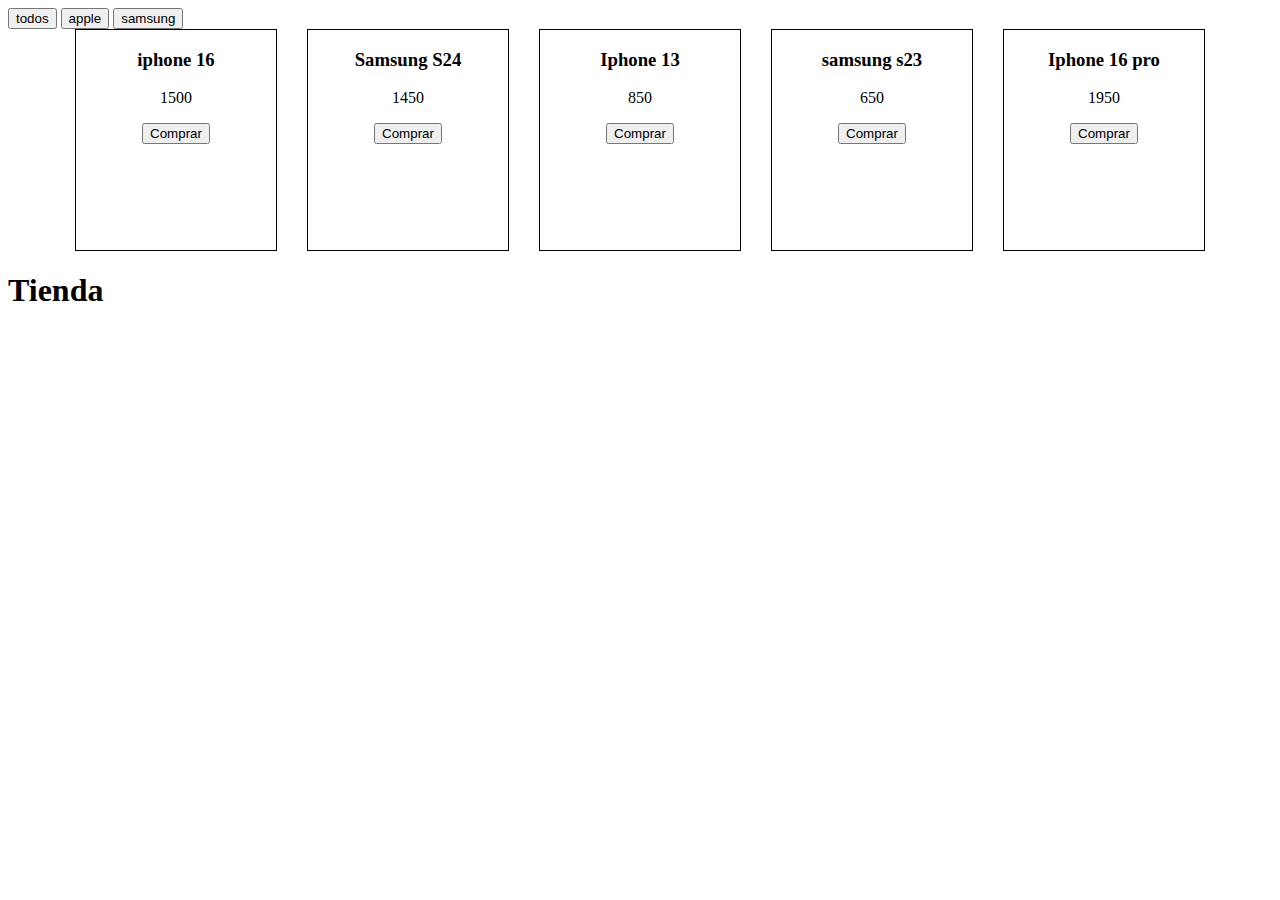
<file: 2 entrega/index.html>
<!DOCTYPE html>
<html lang="en">
<head>
    <meta charset="UTF-8">
    <meta name="viewport" content="width=device-width, initial-scale=1.0">
    <title>Tienda</title>
    <link rel="stylesheet" href="./css/styles.css">
</head>
<body>
  
    <main>
        <div>
            <button id="todos">todos</button>
            <button id="apple">apple</button>
            <button id="samsung">samsung</button>
        </div>
        <section id="productos"> </section>
        <section id="carrito"> </section>
    </main>
    <footer></footer>
    <h1>Tienda</h1>
    <script src="./js/index.js"></script>
</body>
</html>
</file>
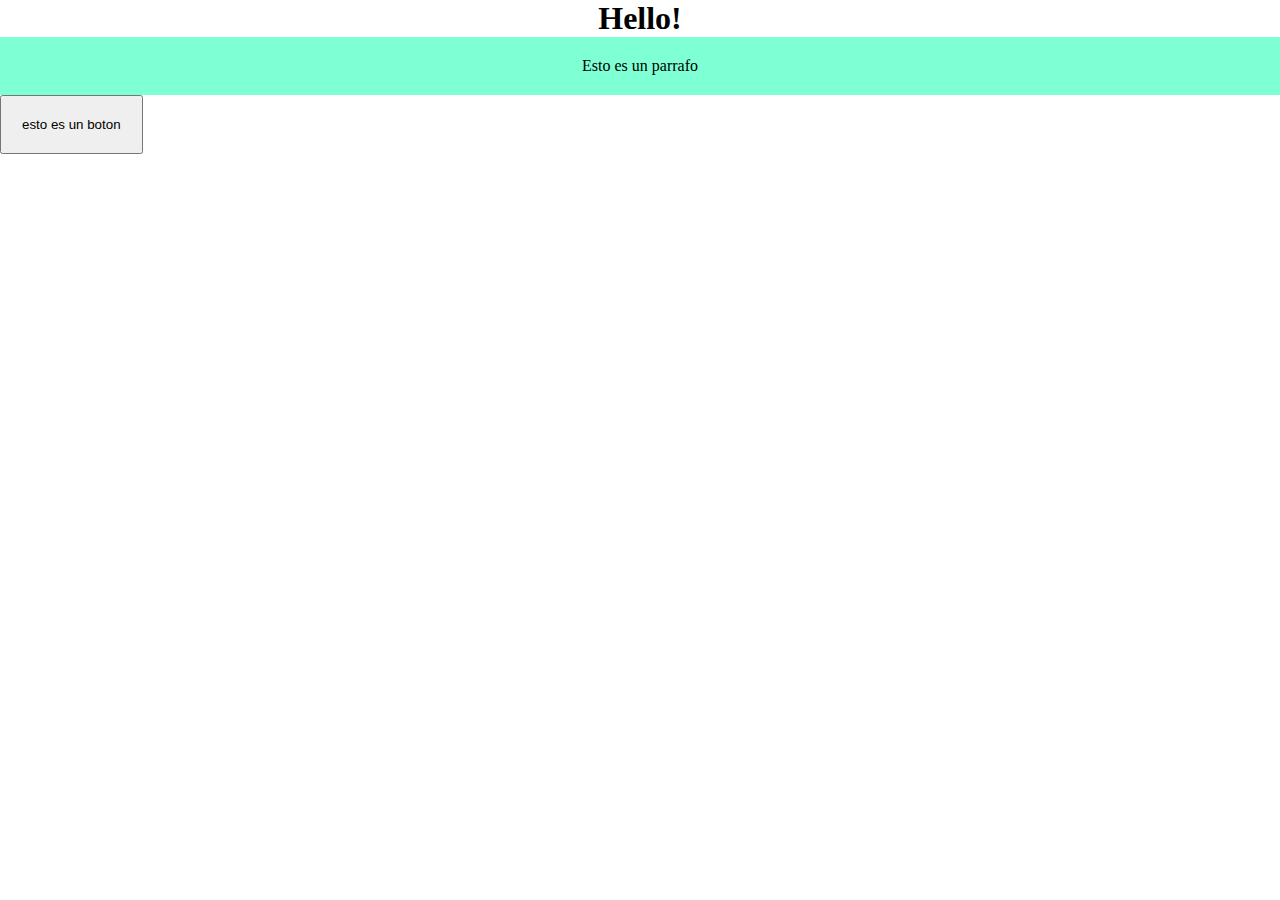
<file: Clase 0/index.html>
<!DOCTYPE html>
<html lang="en">
<head>
    <meta charset="UTF-8">
    <meta name="viewport" content="width=device-width, initial-scale=1.0">
    <title>Document</title>
    <link rel="stylesheet" href="./style/styles.css">
</head>
<body>
    <h1>Hello!</h1>
    <div class="contenedor-centrar">
        <p>Esto es un parrafo</p>
    </div>
   <button id="boton">esto es un boton</button>
   <script src="./javascript/index.js"></script> 
</body>
</html>
</file>
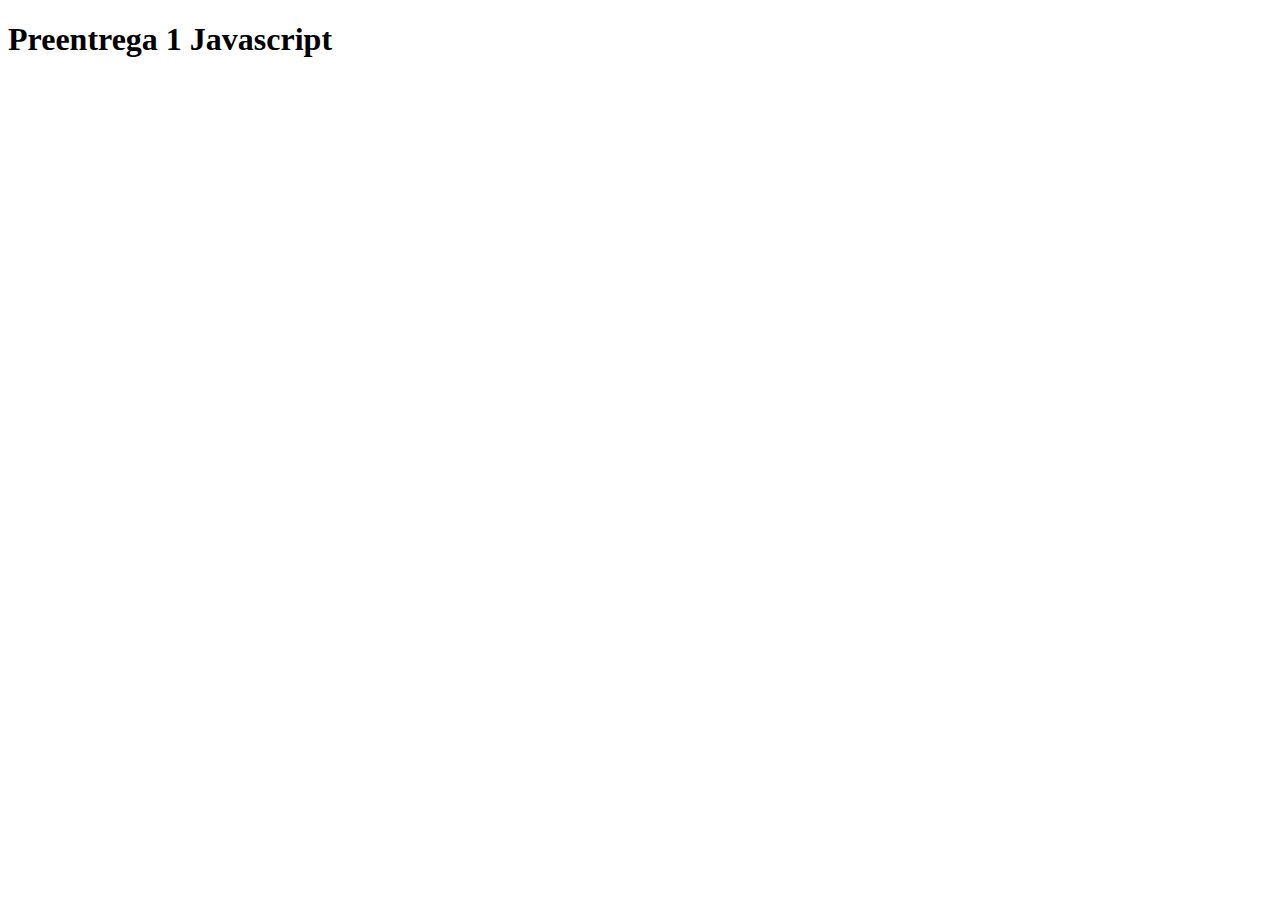
<file: html/index.html>
<!DOCTYPE html>
<html lang="en">
<head>
    <meta charset="UTF-8">
    <meta name="viewport" content="width=device-width, initial-scale=1.0">
    <title>Document</title>
</head>
<body>
    <h1>Preentrega 1 Javascript</h1>
    <script src="./index.js"></script>
</body>
</html>
</file>
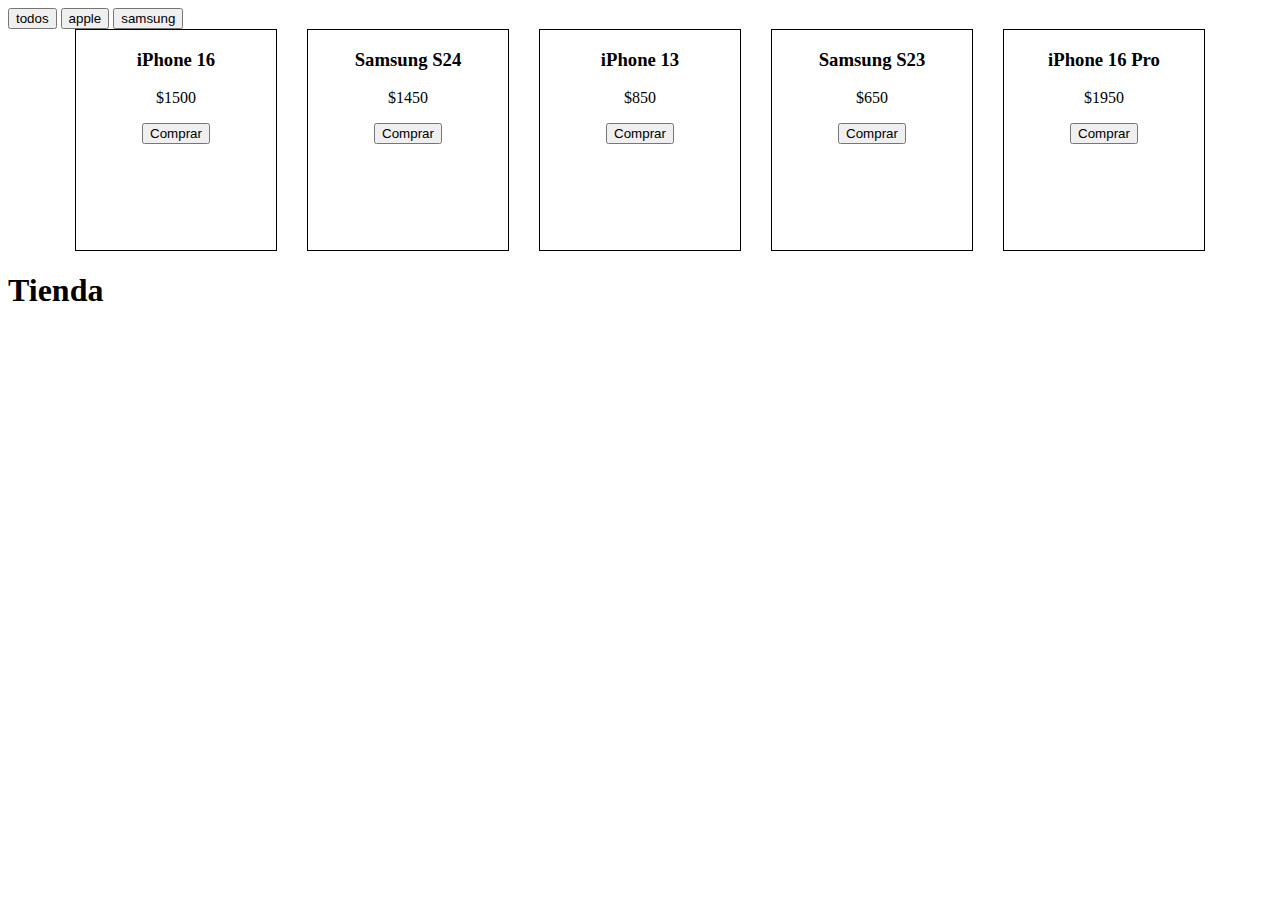
<file: Proyecto entrega 3 Maria Claudia Muñoz Fajardo/html/index.html>
<!DOCTYPE html>
<html lang="en">
<head>
    <meta charset="UTF-8">
    <meta name="viewport" content="width=device-width, initial-scale=1.0">
    <title>Tienda</title>
    <link rel="stylesheet" href="./css/styles.css">
</head>
<body>
  
    <main>
        <div>
            <button id="todos">todos</button>
            <button id="apple">apple</button>
            <button id="samsung">samsung</button>
        </div>
        <section id="productos"> </section>
        <section id="carrito"> </section>
    </main>
    <footer></footer>
    <h1>Tienda</h1>
    <script src="./js/index.js"></script>
</body>
</html>
</file>
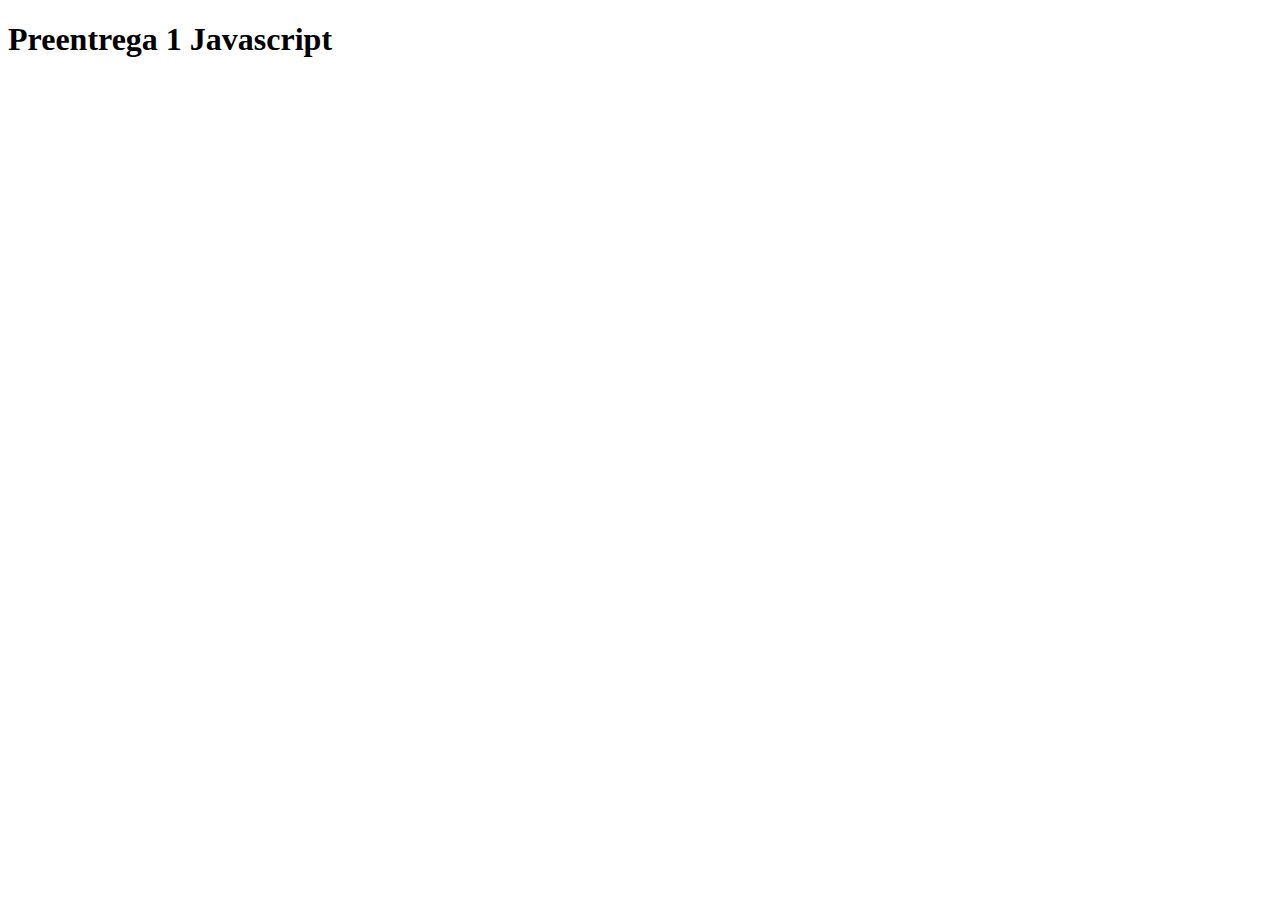
<file: Proyecto/html/index.html>
<!DOCTYPE html>
<html lang="en">
<head>
    <meta charset="UTF-8">
    <meta name="viewport" content="width=device-width, initial-scale=1.0">
    <title>Document</title>
</head>
<body>
    <h1>Preentrega 1 Javascript</h1>
    <script src="./index.js"></script>
</body>
</html>
</file>
<file: 2 entrega/css/styles.css>
#productos{
    display: flex;
    justify-content: center;
    gap: 30px;
}

.card-container{
    width: 200px;
    height: 220px;
    border: 1px solid black;
    text-align: center;
}
</file>
<file: Clase 0/style/styles.css>
*{
    margin: 0;
    padding: 0;
    box-sizing: border-box;
}

h1 {
    text-align: center;

}
.contenedor-centrar{
    text-align: center;
    background-color: aquamarine;
    padding: 20px;
}

#boton{
    padding: 20px;
}
</file>
<file: Proyecto entrega 3 Maria Claudia Muñoz Fajardo/html/css/styles.css>
#productos{
    display: flex;
    justify-content: center;
    gap: 30px;
}

.card-container{
    width: 200px;
    height: 220px;
    border: 1px solid black;
    text-align: center;
}
</file>
